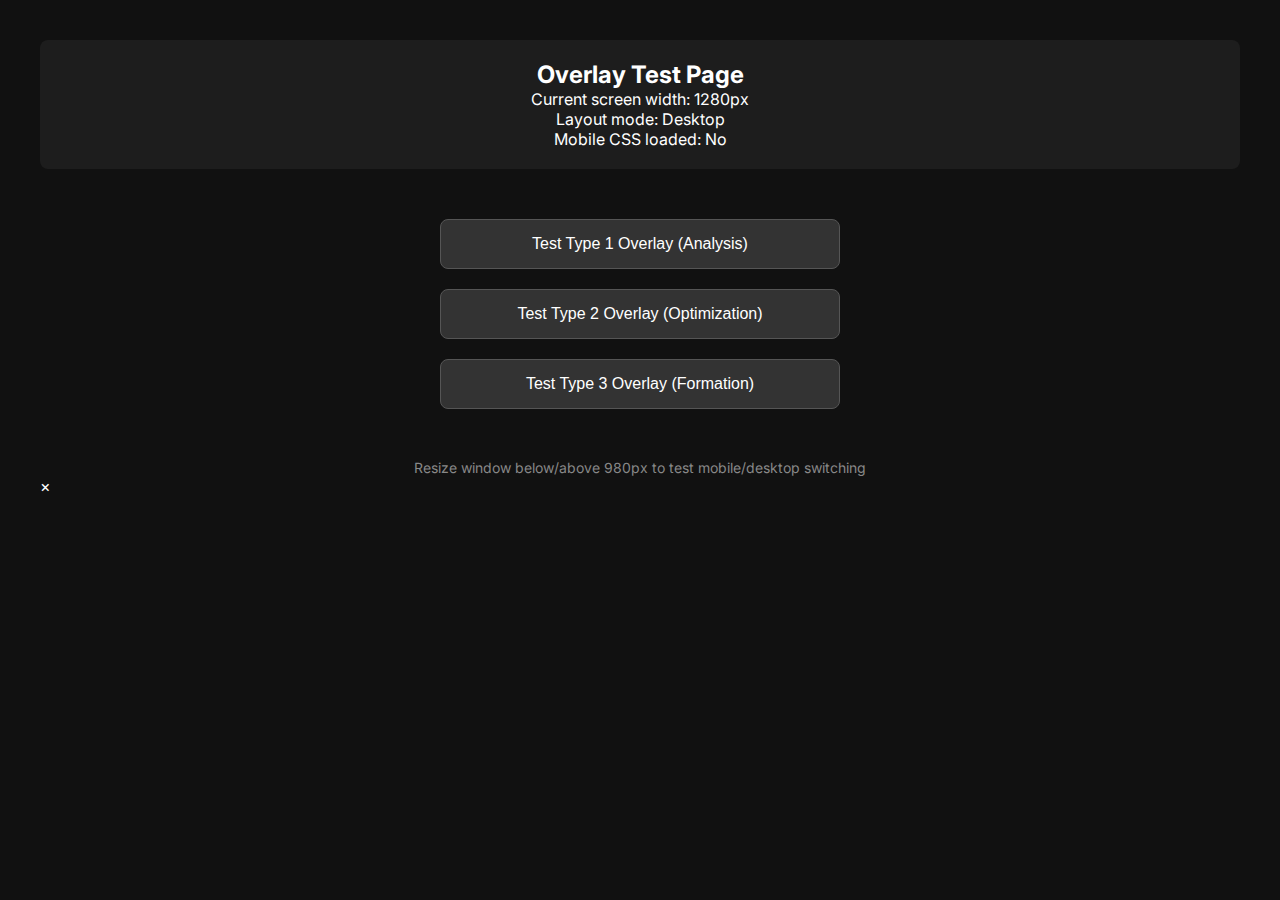
<file: test-overlay.html>
<!DOCTYPE html>
<html lang="en">
<head>
  <meta charset="utf-8" />
  <meta name="viewport" content="width=device-width,initial-scale=1" />
  <title>Test Overlay - SNTI Lab</title>
  
  <!-- Google Fonts -->
  <link rel="preconnect" href="https://fonts.googleapis.com">
  <link rel="preconnect" href="https://fonts.gstatic.com" crossorigin>
  <link href="https://fonts.googleapis.com/css2?family=Inter:wght@300;400;500;600;700;800;900&display=swap" rel="stylesheet">
  
  <style>
    * { margin: 0; padding: 0; box-sizing: border-box; }
    body, html { 
      width: 100%; 
      height: 100%; 
      background: #111; 
      font-family: 'Inter', sans-serif; 
      color: #fff;
      padding: 20px;
    }
    
    .test-buttons {
      display: flex;
      flex-direction: column;
      gap: 20px;
      max-width: 400px;
      margin: 50px auto;
    }
    
    .test-btn {
      padding: 15px 20px;
      background: #333;
      color: #fff;
      border: 1px solid #555;
      border-radius: 8px;
      cursor: pointer;
      font-size: 16px;
      transition: background 0.2s ease;
    }
    
    .test-btn:hover {
      background: #444;
    }
    
    .device-info {
      text-align: center;
      margin-bottom: 30px;
      padding: 20px;
      background: rgba(255,255,255,0.05);
      border-radius: 8px;
    }
    
    .resize-instruction {
      text-align: center;
      margin-top: 20px;
      color: #888;
      font-size: 14px;
    }
  </style>
  
  <link rel="stylesheet" href="overlay.css">
  <link rel="stylesheet" href="overlay.mobile.css" media="(max-width: 980px)">
  
  <script src="content.js"></script>
  <script src="overlay.js"></script>
  <script src="overlay.desktop.js"></script>
  <script src="overlay.mobile.js"></script>
</head>
<body>

<div class="device-info">
  <h2>Overlay Test Page</h2>
  <p>Current screen width: <span id="screenWidth"></span>px</p>
  <p>Layout mode: <span id="layoutMode"></span></p>
  <p>Mobile CSS loaded: <span id="mobileCss"></span></p>
</div>

<div class="test-buttons">
  <button class="test-btn" onclick="testOverlay(1)">Test Type 1 Overlay (Analysis)</button>
  <button class="test-btn" onclick="testOverlay(2)">Test Type 2 Overlay (Optimization)</button>
  <button class="test-btn" onclick="testOverlay(3)">Test Type 3 Overlay (Formation)</button>
</div>

<div class="resize-instruction">
  Resize window below/above 980px to test mobile/desktop switching
</div>

<!-- Overlay HTML -->
<div class="overlay" id="detailOverlay">
  <div class="overlay-content">
    <div class="close-btn" id="closeOverlay">&times;</div>
  </div>
</div>

<script>
// Update screen info
function updateScreenInfo() {
  const width = window.innerWidth;
  const isMobile = width <= 980;
  
  document.getElementById('screenWidth').textContent = width;
  document.getElementById('layoutMode').textContent = isMobile ? 'Mobile' : 'Desktop';
  
  // Check if mobile CSS is loaded
  const mobileMediaQuery = window.matchMedia('(max-width: 980px)');
  document.getElementById('mobileCss').textContent = mobileMediaQuery.matches ? 'Yes' : 'No';
}

// Test overlay function
function testOverlay(type) {
  console.log('Testing overlay type:', type);
  
  // Sample project data
  const projectData = {
    id: `test${type}`,
    title: `Test Project Type ${type}`,
    category: type === 1 ? 'alpha' : (type === 2 ? 'beta' : 'gamma'),
    overlay: {
      layoutType: type,
      title: `Test Project Type ${type}`,
      images: [
        "https://images.unsplash.com/photo-1754875177745-b09fcb123125?w=800",
        "https://images.unsplash.com/photo-1539353721923-2801d3cab58a?w=800",
        "https://images.unsplash.com/photo-1712313498043-a812f0ed0782?w=800"
      ],
      paragraphs: [
        'This is a test paragraph for the overlay system. It demonstrates how text content is displayed in both mobile and desktop layouts.',
        'The second paragraph provides additional details about the project, showing how longer text content is handled.',
        'A third paragraph adds more content to test the scrolling behavior on mobile devices.'
      ],
      list: [
        { img: "https://images.unsplash.com/photo-1556337410-473d87776943?w=400", text: 'First list item with description' },
        { img: "https://images.unsplash.com/photo-1740906574432-4195b969ef24?w=400", text: 'Second list item with longer description text' },
        { img: "https://plus.unsplash.com/premium_photo-1701158347546-4bd6c1a25154?w=400", text: 'Third list item for testing' }
      ],
      blocks: [
        { img: "https://images.unsplash.com/photo-1737348793783-414ba6bfef81?w=400", text: 'Block content with technical details', reverse: false },
        { img: "https://images.unsplash.com/photo-1754875177745-b09fcb123125?w=400", text: 'Second block with reverse layout', reverse: true }
      ],
      figure: { 
        img: "https://images.unsplash.com/photo-1539353721923-2801d3cab58a?w=800", 
        caption: `Figure caption for Type ${type} overlay test` 
      }
    }
  };
  
  // Call showDetail function
  if (window.showDetail) {
    window.showDetail(projectData, 0);
  } else {
    console.error('showDetail function not found');
  }
}

// Update screen info on resize
window.addEventListener('resize', updateScreenInfo);
updateScreenInfo();

// Close overlay functionality
document.getElementById('closeOverlay').onclick = () => {
  document.getElementById('detailOverlay').classList.remove('visible');
  document.body.classList.remove('blurred');
};
</script>

</body>
</html>
</file>
<file: overlay.css>
/* Base overlay container is already in style.css; below are the layout pieces */
:root {
  --ov-gap: 20px;
  --ov-pad: 28px;
  --ov-card-bg: rgba(255,255,255,0.04);
  --ov-border: 1px solid rgba(255,255,255,0.08);
}

.overlay .overlay-content {
  /* ensure our grid can take full height for inner sizing */
  overflow: hidden;
  position: relative;
}

/* Put close button above all */
.overlay .close-btn {
  z-index: 2000;
}

/* grid fills the overlay content */
.ov-grid {
  display: grid;
  grid-template-columns: 1fr 1fr; /* split vertically 50/50 */
  gap: var(--ov-gap);
  width: 100%;
  height: 100%;
  padding: var(--ov-pad);
  box-sizing: border-box;
}

/* columns */
.ov-col {
  display: flex;
  flex-direction: column;
  gap: var(--ov-gap);
  min-height: 0;
  align-items: stretch; /* ensure child stretches to top/width */
}
.ov-col.slider-col { overflow: hidden; }
.ov-col.content-col {
  overflow: auto;
  justify-content: flex-start; /* Changed from space-between to start */
  gap: 14px; /* Consistent gap */
}

/* ensure slider child stretches and starts at the top */
.ov-col {
  align-items: stretch;
}

/* slider stays at top and fills column */
.ov-slider {
  display: flex;
  flex-direction: column;
  height: 100%;
  min-height: 0;
  margin-top: 0; /* stick to top */
}

/* main image container must be positioned for overlay */
.ov-slider .ov-main {
  /* override aspect box to grow */
  aspect-ratio: auto;
  height: auto;
  flex: 1 1 auto;
  min-height: 0;
  position: relative; /* required for overlay title */
  width: 100%;
  border-radius: 12px;
  overflow: hidden;
  background: #000;
  border: var(--ov-border);
  cursor: grab; /* NEW: указываем что элемент интерактивный */
  user-select: none; /* NEW: предотвращаем выделение текста */
}

.ov-slider .ov-main:active {
  cursor: grabbing; /* NEW: изменяем курсор при клике */
}

/* NEW: добавляем визуальную подсказку при наведении */
.ov-slider .ov-main::before {
  content: '';
  position: absolute;
  top: 50%;
  right: 12px;
  transform: translateY(-50%);
  width: 20px;
  height: 20px;
  background: rgba(255,255,255,0.6);
  border-radius: 50%;
  opacity: 0; /* Скрываем подсказку полностью */
  transition: opacity 0.3s ease;
  z-index: 4;
  pointer-events: none;
  /* Убираем SVG иконку */
  background-image: none;
  display: none; /* Полностью скрываем элемент */
}

.ov-slider .ov-main:hover::before {
  opacity: 0; /* Не показываем даже при наведении */
}

.ov-slider .ov-main img {
  width: 100%;
  height: 100%;
  object-fit: cover;
  display: block;
  pointer-events: none; /* NEW: предотвращаем события на изображении */
}

/* Title overlay over the image (types 1/2) */
.ov-slider .ov-main .ov-title.overlay {
  position: absolute;
  top: 12px;
  left: 16px;
  right: 16px;
  z-index: 3; /* above image and dots */
  max-width: 85%;
  font-weight: 900; /* Используем максимальный вес Inter */
  font-size: clamp(22px, 2.6vw, 38px);
  line-height: 1.15;
  color: #fff;
  font-family: 'Bauhaus', 'Inter', sans-serif;
  text-shadow: 0 2px 10px rgba(0,0,0,0.55);
  /* subtle chip for readability */
  padding: 6px 10px;
  border-radius: 10px;
  background: linear-gradient(180deg, rgba(0,0,0,0.35), rgba(0,0,0,0.15));
  border: 1px solid rgba(255,255,255,0.08);
  backdrop-filter: blur(2px);
}

/* Dots overlay (centered, on top of image) */
.ov-dots {
  position: absolute;
  left: 50%;
  bottom: 14px;
  transform: translateX(-50%);
  display: flex;
  gap: 10px;
  padding: 6px 10px;
  background: rgba(0,0,0,0.28);
  border: 1px solid rgba(255,255,255,0.12);
  border-radius: 999px;
  z-index: 2;
  pointer-events: auto; /* NEW: разрешаем клики по точкам */
}
.ov-dot {
  width: 8px;
  height: 8px;
  border-radius: 50%;
  background: rgba(255,255,255,0.45);
  border: none;
  padding: 0;
  cursor: pointer;
}
.ov-dot.active {
  background: #fff;
}

/* Hide legacy thumbs block if present */
.ov-thumbs { display: none !important; }

/* Title styles for different positions */
.ov-title.right {
  font-weight: 900;
  font-size: clamp(20px, 2.2vw, 32px);
  line-height: 1.15;
  color: #fff;
  margin-bottom: 16px;
  padding-bottom: 12px;
  border-bottom: 2px solid rgba(255,255,255,0.1);
  font-family: 'Bauhaus', 'Inter', sans-serif;
}

/* Adjust content spacing for types 1 and 2 with right titles */
.ov-grid.type-1 .ov-col.content-col,
.ov-grid.type-2 .ov-col.content-col {
  gap: 14px; /* Reduced gap to make more room for text */
}

/* Increase text size and space for better readability */
.ov-text {
  font-size: 1rem; /* Increased from 0.95rem */
  line-height: 1.5; /* Increased from 1.45 */
  color: rgba(255,255,255,0.9);
  margin-bottom: 16px; /* Increased from 12px */
  flex-grow: 1; /* Allow text to take available space */
  max-height: none; /* Remove height restrictions */
  font-family: 'Inter', sans-serif;
}

/* Special handling for type 1 - more space for description */
.ov-grid.type-1 .ov-text {
  font-size: 1.05rem;
  line-height: 1.55;
  margin-bottom: 18px;
  min-height: 120px; /* Ensure minimum height for description */
}

/* Special handling for type 2 - balanced space distribution */
.ov-grid.type-2 .ov-text {
  font-size: 1.02rem;
  line-height: 1.52;
  margin-bottom: 16px;
  min-height: 100px; /* Ensure good height for description */
}

/* Type 3 small text adjustments */
.ov-grid.type-3 .ov-text.small { 
  padding: 12px 14px; /* Increased padding */
  font-size: 0.95rem; /* Smaller font */
  line-height: 1.45;
  min-height: 180px; /* Увеличиваем с 100px до 180px для большего количества текста */
  margin-bottom: 12px; /* Smaller margin */
  flex-shrink: 0; /* Don't shrink */
  max-height: none; /* Убираем ограничение по высоте */
}

/* Optimize content column layout for better space usage */
.ov-col.content-col {
  overflow: auto;
  justify-content: flex-start; /* Changed from space-between to start */
  gap: 14px; /* Consistent gap */
}

/* Ensure lists don't take too much space */
.ov-list { 
  display: flex; 
  flex-direction: column; 
  gap: 8px; /* Reduced from 10px */
  flex-shrink: 0; /* Don't shrink lists */
}

.ov-item {
  display: grid;
  grid-template-columns: 55px 1fr; /* Slightly smaller images */
  gap: 10px;
  align-items: center;
  background: var(--ov-card-bg);
  border: var(--ov-border);
  border-radius: 12px;
  padding: 8px;
  min-height: 55px; /* Ensure consistent height */
}

.ov-item .ov-thumbimg {
  width: 55px; 
  height: 55px; /* Slightly reduced */
  border-radius: 8px; /* Расчет: 12px (внешний) - 8px (padding) = 4px, но не меньше половины размера картинки для круглого вида, поэтому 8px */
  object-fit: cover; 
  display: block;
}

.ov-item .ov-line-text { 
  color: rgba(255,255,255,0.9); 
  line-height: 1.35;
  font-size: 0.9rem;
  font-family: 'Inter', sans-serif;
}

/* Optimize block sizing for type 2 */
.ov-block {
  display: grid; 
  align-items: center; 
  gap: 12px;
  grid-template-columns: 75px 1fr; /* Slightly smaller */
  background: var(--ov-card-bg);
  border: var(--ov-border);
  border-radius: 12px;
  padding: 10px;
  flex-shrink: 0; /* Don't shrink blocks */
}

.ov-block.reverse { grid-template-columns: 1fr 75px; }

.ov-block .ov-img {
  width: 75px; 
  height: 75px; /* Slightly reduced */
  border-radius: 8px; /* Расчет: 12px (внешний) - 10px (padding) = 2px, но минимум для красивого вида 8px */
  object-fit: cover; 
  display: block;
}

.ov-block .ov-block-text { 
  color: rgba(255,255,255,0.9); 
  line-height: 1.4;
  font-size: 0.95rem;
  font-family: 'Inter', sans-serif;
}

/* Large image with caption (type 2 bottom) */
.ov-figure {
  background: var(--ov-card-bg);
  border: var(--ov-border);
  border-radius: 12px;
  padding: 12px;
  flex-shrink: 0; /* Don't shrink figures */
}

.ov-figure img {
  width: 100%; 
  max-height: 180px; /* Slightly reduced to make room for text */
  object-fit: cover; 
  border-radius: 6px; /* Расчет: 12px (внешний) - 12px (padding) = 0px, но для эстетики оставляем 6px */
  display: block;
}

.ov-figure figcaption {
  margin-top: 8px;
  color: rgba(255,255,255,0.8); 
  font-size: 0.9rem;
  line-height: 1.35;
  font-family: 'Inter', sans-serif;
}

/* Type tweaks */
.ov-grid.type-3 .ov-title { margin-bottom: 8px; }
.ov-grid.type-3 .ov-text.small { padding: 12px 14px; font-size: 0.98rem; }

/* Type 3: bigger title on the left, aligned bottom-left */
.ov-grid.type-3 .ov-title.left {
  font-weight: 900;
  font-size: clamp(24px, 2.8vw, 38px); /* Slightly smaller max */
  line-height: 1.1;
  margin-top: auto;        /* push to bottom within column */
  align-self: flex-start;  /* bottom-left */
  margin-bottom: 0; /* Remove bottom margin */
  flex-shrink: 0; /* Don't shrink title */
  font-family: 'Bauhaus', 'Inter', sans-serif;
}

/* Special layout adjustments for type 3 */
.ov-grid.type-3 .ov-col.content-col {
  display: flex;
  flex-direction: column;
  justify-content: space-between; /* Space between for type 3 */
  overflow: hidden; /* Remove scrollbar for type 3 left column */
  gap: 10px; /* Уменьшаем gap чтобы дать больше места тексту */
}

/* Ensure proper spacing in type 3 left column */
.ov-grid.type-3 .ov-col.content-col > *:not(:last-child) {
  margin-bottom: 12px; /* Reduced from 14px */
}

.ov-grid.type-3 .ov-col.content-col > .ov-title.left {
  margin-bottom: 0; /* Title at bottom has no bottom margin */
  margin-top: auto; /* Push to bottom */
}

/* Fix type 3 blocks - ensure proper order */
.ov-grid.type-3 .ov-block {
  display: grid; 
  align-items: center; 
  gap: 10px; /* Smaller gap for type 3 */
  grid-template-columns: 70px 1fr; /* Smaller images for type 3 */
  background: var(--ov-card-bg);
  border: var(--ov-border);
  border-radius: 12px;
  padding: 8px; /* Smaller padding for type 3 */
  flex-shrink: 0;
}

.ov-grid.type-3 .ov-block.reverse { 
  grid-template-columns: 1fr 70px; /* Correct reverse order */
}

.ov-grid.type-3 .ov-block.reverse .ov-img { 
  order: 2; /* Ensure image goes to the right in reverse */
  grid-column: 2;
}

.ov-grid.type-3 .ov-block.reverse .ov-block-text { 
  order: 1; /* Ensure text goes to the left in reverse */
  grid-column: 1;
}

.ov-grid.type-3 .ov-block .ov-img {
  width: 70px; 
  height: 70px; /* Smaller for type 3 */
  border-radius: 7px; /* Расчет: 12px (внешний) - 8px (padding) = 4px, но для баланса с размером 7px */
  object-fit: cover; 
  display: block;
}

.ov-grid.type-3 .ov-block .ov-block-text { 
  color: rgba(255,255,255,0.9); 
  line-height: 1.35;
  font-size: 0.9rem; /* Smaller text for type 3 */
  font-family: 'Inter', sans-serif;
}

/* Type 3 text adjustments */
.ov-grid.type-3 .ov-text.small { 
  padding: 12px 14px;
  font-size: 0.95rem;
  line-height: 1.45;
  min-height: 180px; /* Увеличиваем с 100px до 180px для большего количества текста */
  margin-bottom: 12px;
  flex-shrink: 0;
  max-height: none; /* Убираем ограничение по высоте */
}

/* Move close button for type 3 */
.ov-grid.type-3 ~ .close-btn {
  top: 40px; /* Move down */
  right: 50px; /* Move left */
}

/* Alternative: apply to all overlays if needed */
.overlay .close-btn {
  z-index: 2000;
  transition: all 0.2s ease;
}

/* Type 3 specific close button positioning */
.overlay:has(.type-3) .close-btn {
  top: 40px;
  right: 50px;
}

/* Mobile-specific rules moved to overlay.mobile.css */
</file>
<file: overlay.mobile.css>
/* Mobile-only styles for overlay UI. Loaded only when (max-width: 980px) matches. */

/* Tighter spacing on mobile */
:root {
  --ov-gap: 12px;
  --ov-pad: 12px;
}

/* Mobile container layout */
.ov-mobile-container {
  display: flex;
  flex-direction: column;
  gap: var(--ov-gap);
  width: 100%;
  height: 100%;
  padding: var(--ov-pad);
  box-sizing: border-box;
  overflow-y: auto;
  -webkit-overflow-scrolling: touch;
}

/* Mobile title styling */
.ov-title.mobile-title {
  font-weight: 900;
  font-size: clamp(22px, 6vw, 32px);
  line-height: 1.2;
  color: #fff;
  margin-bottom: 16px;
  padding-bottom: 12px;
  border-bottom: 2px solid rgba(255,255,255,0.1);
  font-family: 'Bauhaus', 'Inter', sans-serif;
  text-align: center;
  flex-shrink: 0;
}

/* Mobile title at bottom (Type 3) */
.ov-title.mobile-title-bottom {
  font-weight: 900;
  font-size: clamp(24px, 7vw, 36px);
  line-height: 1.1;
  color: #fff;
  margin-top: 20px;
  padding-top: 16px;
  border-top: 2px solid rgba(255,255,255,0.1);
  font-family: 'Bauhaus', 'Inter', sans-serif;
  text-align: center;
  flex-shrink: 0;
}

/* Mobile text styling */
.ov-text.mobile-text {
  font-size: 1rem;
  line-height: 1.5;
  color: rgba(255,255,255,0.9);
  margin-bottom: 16px;
  font-family: 'Inter', sans-serif;
  flex-shrink: 0;
}

/* Slider adjustments for mobile */
.ov-mobile-container .ov-slider {
  flex-shrink: 0;
  margin-bottom: 8px;
  height: auto !important; /* Override height: 100% from desktop */
  display: block !important; /* Override flex from desktop */
}

/* More specific selector to ensure mobile slider height is applied */
.overlay .overlay-content .ov-mobile-container .ov-slider {
  height: auto !important;
  min-height: auto !important;
}

.overlay .overlay-content .ov-mobile-container .ov-slider .ov-main {
  height: 250px !important;
  max-height: 250px !important;
  min-height: 250px !important;
  flex: none !important;
}

.ov-mobile-container .ov-slider .ov-main {
  height: 250px !important;
  width: 100%;
  border-radius: 12px;
  overflow: hidden;
  background: #000;
  border: var(--ov-border);
  position: relative;
  flex: none !important; /* Prevent flex stretching */
  aspect-ratio: auto !important; /* Override aspect ratio */
  min-height: 250px !important; /* Set fixed minimum height */
  touch-action: pan-y; /* Allow vertical scrolling but handle horizontal touches manually */
  user-select: none; /* Prevent text selection during swipes */
}

/* Swipe hint for mobile users */
.ov-mobile-container .ov-slider .ov-main::after {
  content: '← Swipe →';
  position: absolute;
  bottom: 40px;
  left: 50%;
  transform: translateX(-50%);
  background: rgba(0,0,0,0.7);
  color: rgba(255,255,255,0.8);
  padding: 4px 12px;
  border-radius: 16px;
  font-size: 12px;
  font-family: 'Inter', sans-serif;
  opacity: 0;
  transition: opacity 0.3s ease;
  pointer-events: none;
  z-index: 5;
}

/* Show swipe hint on first load, then hide */
.ov-mobile-container .ov-slider .ov-main.show-swipe-hint::after {
  opacity: 1;
}

/* Enhanced dots for touch interaction */
.ov-mobile-container .ov-dots {
  bottom: 10px;
  gap: 12px; /* Larger gap for easier touch targets */
  padding: 8px 12px;
}

.ov-mobile-container .ov-dot {
  width: 12px; /* Larger dots for touch */
  height: 12px;
  border-radius: 50%;
  background: rgba(255,255,255,0.5);
  border: none;
  padding: 0;
  cursor: pointer;
  transition: all 0.2s ease;
  touch-action: manipulation; /* Optimize for touch */
}

.ov-mobile-container .ov-dot.active {
  background: #fff;
  transform: scale(1.2);
}

.ov-mobile-container .ov-dot:hover {
  background: rgba(255,255,255,0.8);
}

/* Stack columns for backward compatibility */
.ov-grid { grid-template-columns: 1fr; }
.ov-col.slider-col { overflow: hidden; }
.ov-col.content-col { overflow: auto; -webkit-overflow-scrolling: touch; }

/* Close button sizing/position */
.overlay .close-btn {
  top: 14px !important;
  right: 16px !important;
  font-size: 1.8rem;
}

/* Titles a bit smaller on phones */
.ov-slider .ov-main .ov-title.overlay {
  font-size: clamp(18px, 5.3vw, 28px);
  top: 10px;
  left: 12px;
  right: 12px;
  padding: 5px 8px;
}

.ov-title.right {
  font-size: clamp(18px, 4.8vw, 24px);
  margin-bottom: 12px;
  padding-bottom: 10px;
}

.ov-grid.type-3 .ov-title.left {
  font-size: clamp(20px, 6vw, 28px);
}

/* Text and blocks compactness */
.ov-text { font-size: 0.98rem; line-height: 1.5; }
.ov-grid.type-1 .ov-text { font-size: 1rem; line-height: 1.5; min-height: 0; }
.ov-grid.type-2 .ov-text { font-size: 0.98rem; line-height: 1.5; min-height: 0; }

.ov-item { grid-template-columns: 50px 1fr; gap: 8px; padding: 8px; min-height: 50px; }
.ov-item .ov-thumbimg { width: 50px; height: 50px; border-radius: 8px; }
.ov-item .ov-line-text { font-size: 0.9rem; }

.ov-block { grid-template-columns: 70px 1fr; gap: 10px; padding: 8px; }
.ov-block.reverse { grid-template-columns: 1fr 70px; }
.ov-block .ov-img { width: 70px; height: 70px; border-radius: 8px; }
.ov-block .ov-block-text { font-size: 0.95rem; line-height: 1.4; }

.ov-figure { padding: 10px; }
.ov-figure img { max-height: 160px; border-radius: 6px; }
.ov-figure figcaption { font-size: 0.9rem; }

/* Type 3 compact tweaks */
.ov-grid.type-3 .ov-block { grid-template-columns: 64px 1fr; gap: 10px; padding: 8px; }
.ov-grid.type-3 .ov-block.reverse { grid-template-columns: 1fr 64px; }
.ov-grid.type-3 .ov-block .ov-img { width: 64px; height: 64px; border-radius: 7px; }
.ov-grid.type-3 .ov-text.small { min-height: 0; font-size: 0.95rem; }

/* Keep dots tap-friendly but unobtrusive */
.ov-dots { bottom: 10px; gap: 8px; padding: 6px 8px; }
.ov-dot { width: 9px; height: 9px; }

/* Mobile-specific list and block styling */
.ov-mobile-container .ov-list {
  display: flex;
  flex-direction: column;
  gap: 8px;
  margin-bottom: 16px;
  flex-shrink: 0;
}

.ov-mobile-container .ov-block {
  margin-bottom: 12px;
  flex-shrink: 0;
}

.ov-mobile-container .ov-figure {
  margin-bottom: 12px;
  flex-shrink: 0;
}

/* Global mobile slider overrides - very specific selectors */
@media (max-width: 980px) {
  .overlay .ov-slider {
    height: auto !important;
    min-height: auto !important;
  }
  
  .overlay .ov-slider .ov-main {
    height: 250px !important;
    max-height: 250px !important;
    min-height: 250px !important;
    flex: none !important;
    aspect-ratio: auto !important;
  }
  
  .overlay .ov-mobile-container .ov-slider .ov-main {
    height: 250px !important;
    max-height: 250px !important;
    min-height: 250px !important;
    flex: none !important;
  }
}
</file>
